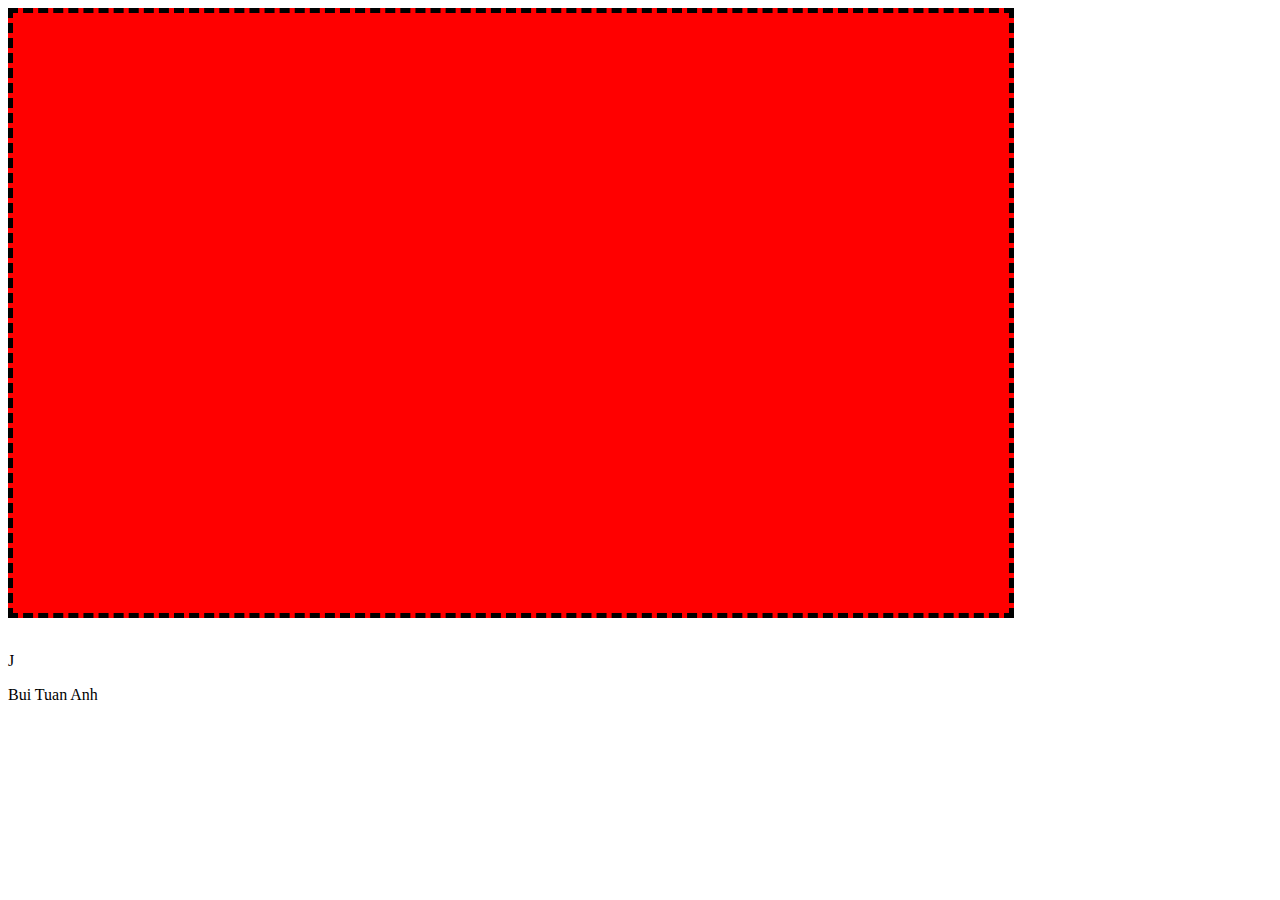
<file: Buoi3/index.html>
<!DOCTYPE html>
<html lang="en">
<head>
    <meta charset="UTF-8">
    <meta http-equiv="X-UA-Compatible" content="IE=edge">
    <meta name="viewport" content="width=device-width, initial-scale=1.0">
    <title>Document</title>
</head>
<style>
    .container{
        width: 70vw;
        height: 500px;
        background-color: red;
        background-image: url(https://media-cdn-v2.laodong.vn/Storage/NewsPortal/2022/1/1/990706/268006901_1028885057.jpg);
        background-size: 500px;
        background-repeat: no-repeat;
        background-position: right bottom;
        padding: 50px;
        border: solid 5px;
        border-style: dashed;
       /* background-clip: padding-box;*/

    }
    .box{
        width: 800px;
        height: 300px;
        background-color: red;
        object-fit: fill;
        display: block;
    }
</style>
<body>
    <div class="container">
        
    </div>
    <br>
    <div class="box1-1">
        <p class="Jbox">J</p>
        <p class="box1-1__content">Bui Tuan Anh</p>
    </div>
</body>
</html>
</file>
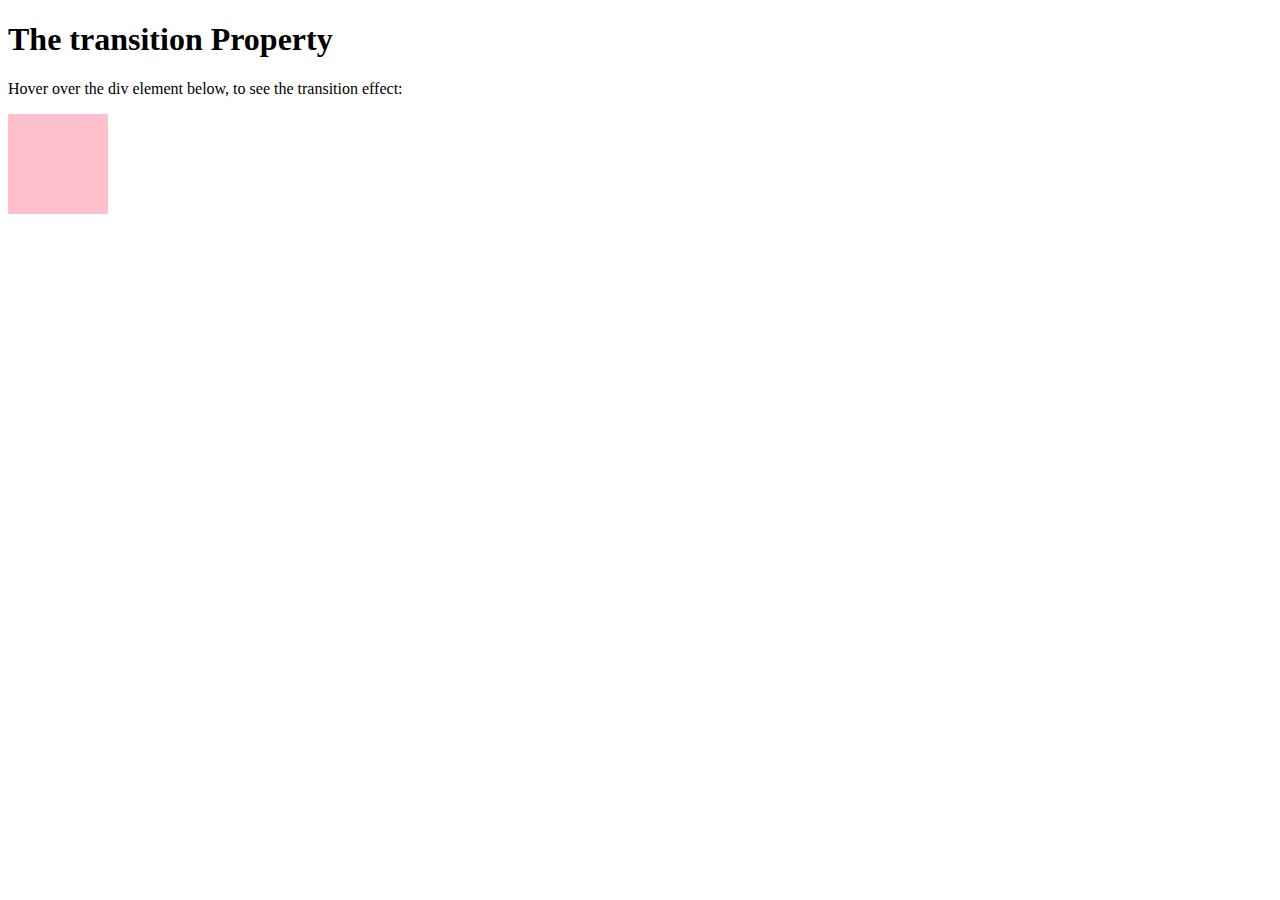
<file: Buoi4/index.html>
<!DOCTYPE html>
<html>
<head>
<style> 
    .box2 {
        width: 100px;
        height: 100px;
        background: pink;
        transition-delay: position 6s;
        left: 0;
    }
    .box2:hover{
        position: absolute;
        left: 300px;
    }
    
</style>
</head>
<body>

<h1>The transition Property</h1>

<p>Hover over the div element below, to see the transition effect:</p>
<div class = "box2"></div>

</body>
</html>
</file>
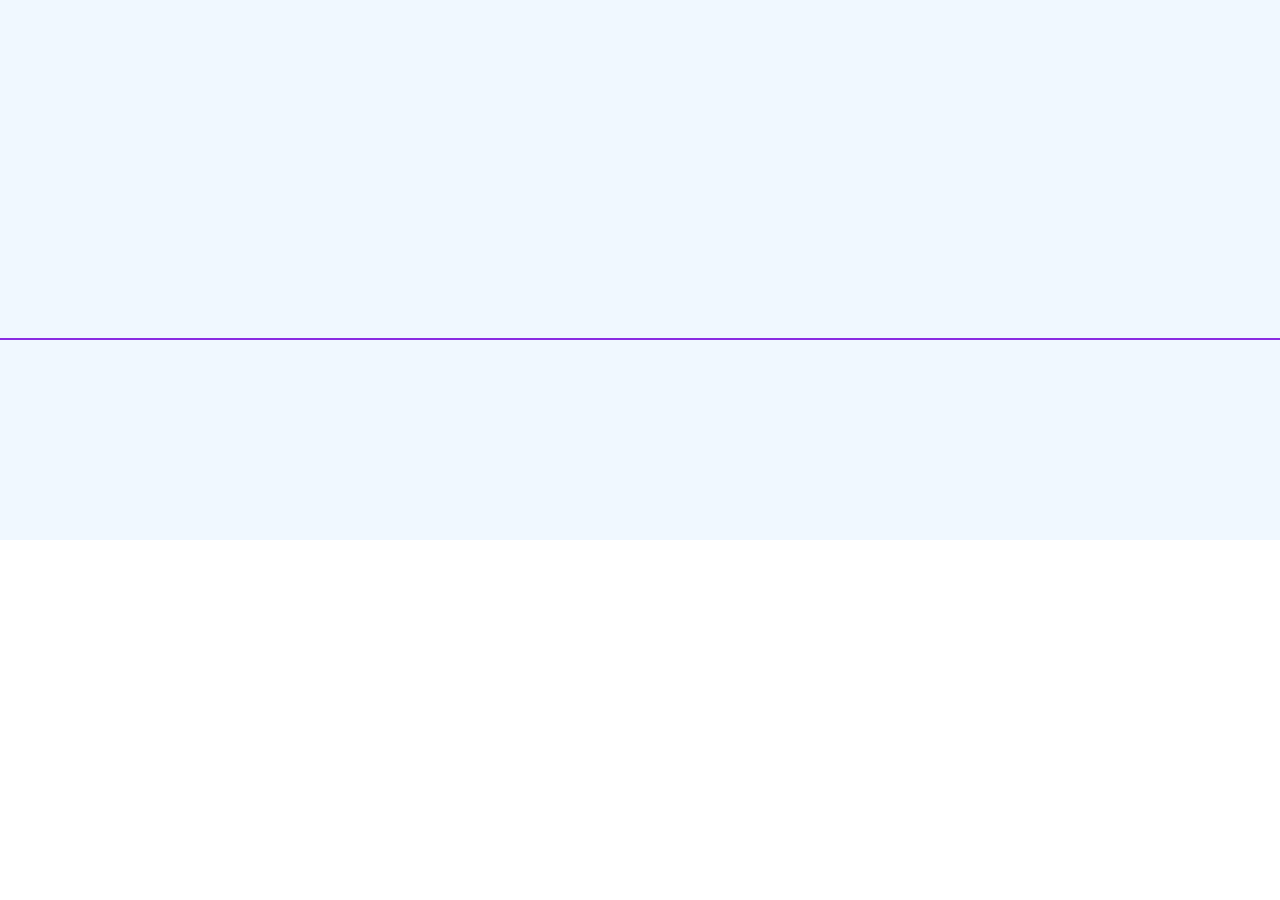
<file: Buoi6/index.html>
<!DOCTYPE html>
<html lang="en">
<head>
    <meta charset="UTF-8">
    <meta http-equiv="X-UA-Compatible" content="IE=edge">
    <meta name="viewport" content="width=device-width, initial-scale=1.0">
    <title>Document</title>
    <style>
        body{
            margin: 0;
        }   
        .container{
            width: 100%;
            padding-top: 200px;
            padding-bottom: 200px;
            background-color: aliceblue;
        }
        .container-box{
            display: flex;
            justify-content: center;
        }
        .line{
            position: relative;
            width: 100%;
            height: 2px;
            background-color: blueviolet;
            animation: LtoR linear 10s;
        }
        @keyframes LtoR{
            from{
                transform: translateX(-100%);
            }
            to {
                transform: translateX(0);
            }
        }
        svg{
            width: 25px;
            height: 25px;
            fill: blueviolet;
        }
        .box{
            position: relative;
            left: 0;
            top: 68px;
            z-index: 999;
            color: blueviolet;
            padding: 0 120px 0 120px;
        }
        .box-1{
            opacity: 0;
            animation: fadeIn 1s 1.5s;
            animation-fill-mode: forwards;
        }
        .box-2{
            opacity: 0;
            animation: fadeIn 1s 3.6s;
            animation-fill-mode: forwards;
        }
        .box-3{
            opacity: 0;
            animation: fadeIn 1s 5.5s;
            animation-fill-mode: forwards;
        }
        .box-4{
            opacity: 0;
            animation: fadeIn 1s 8s;
            animation-fill-mode: forwards;
        }
        @keyframes fadeIn{
            from{
                opacity: 0;
            }
            to {
                opacity: 1;
            }
        }
    </style>
</head>
<body>
    <div class="container">
        <div class="container-box">
            <div class="box box-1">
                <h3>DAY 1-2</h3>
                <svg xmlns="http://www.w3.org/2000/svg" viewBox="0 0 512 512"><!--! Font Awesome Pro 6.2.1 by @fontawesome - https://fontawesome.com License - https://fontawesome.com/license (Commercial License) Copyright 2022 Fonticons, Inc. --><path d="M160 256C160 202.1 202.1 160 256 160C309 160 352 202.1 352 256C352 309 309 352 256 352C202.1 352 160 309 160 256zM512 256C512 397.4 397.4 512 256 512C114.6 512 0 397.4 0 256C0 114.6 114.6 0 256 0C397.4 0 512 114.6 512 256zM256 48C141.1 48 48 141.1 48 256C48 370.9 141.1 464 256 464C370.9 464 464 370.9 464 256C464 141.1 370.9 48 256 48z"/></svg>
                <p>aaaaaaaaaaa</p>
            </div>
            <div class="box box-2">
                <h3>DAY 1-2</h3>
                <svg xmlns="http://www.w3.org/2000/svg" viewBox="0 0 512 512"><!--! Font Awesome Pro 6.2.1 by @fontawesome - https://fontawesome.com License - https://fontawesome.com/license (Commercial License) Copyright 2022 Fonticons, Inc. --><path d="M160 256C160 202.1 202.1 160 256 160C309 160 352 202.1 352 256C352 309 309 352 256 352C202.1 352 160 309 160 256zM512 256C512 397.4 397.4 512 256 512C114.6 512 0 397.4 0 256C0 114.6 114.6 0 256 0C397.4 0 512 114.6 512 256zM256 48C141.1 48 48 141.1 48 256C48 370.9 141.1 464 256 464C370.9 464 464 370.9 464 256C464 141.1 370.9 48 256 48z"/></svg>
                <p>aaaaaaaaaaa</p>
            </div>
            <div class="box box-3">
                <h3>DAY 1-2</h3>
                <svg xmlns="http://www.w3.org/2000/svg" viewBox="0 0 512 512"><!--! Font Awesome Pro 6.2.1 by @fontawesome - https://fontawesome.com License - https://fontawesome.com/license (Commercial License) Copyright 2022 Fonticons, Inc. --><path d="M160 256C160 202.1 202.1 160 256 160C309 160 352 202.1 352 256C352 309 309 352 256 352C202.1 352 160 309 160 256zM512 256C512 397.4 397.4 512 256 512C114.6 512 0 397.4 0 256C0 114.6 114.6 0 256 0C397.4 0 512 114.6 512 256zM256 48C141.1 48 48 141.1 48 256C48 370.9 141.1 464 256 464C370.9 464 464 370.9 464 256C464 141.1 370.9 48 256 48z"/></svg>
                <p>aaaaaaaaaaa</p>
            </div>
            <div class="box box-4">
                <h3>DAY 1-2</h3>
                <svg xmlns="http://www.w3.org/2000/svg" viewBox="0 0 512 512"><!--! Font Awesome Pro 6.2.1 by @fontawesome - https://fontawesome.com License - https://fontawesome.com/license (Commercial License) Copyright 2022 Fonticons, Inc. --><path d="M160 256C160 202.1 202.1 160 256 160C309 160 352 202.1 352 256C352 309 309 352 256 352C202.1 352 160 309 160 256zM512 256C512 397.4 397.4 512 256 512C114.6 512 0 397.4 0 256C0 114.6 114.6 0 256 0C397.4 0 512 114.6 512 256zM256 48C141.1 48 48 141.1 48 256C48 370.9 141.1 464 256 464C370.9 464 464 370.9 464 256C464 141.1 370.9 48 256 48z"/></svg>
                <p>aaaaaaaaaaa</p>
            </div>
        </div>
        <div class="line"></div>
    </div>
</body>
</html>
</file>
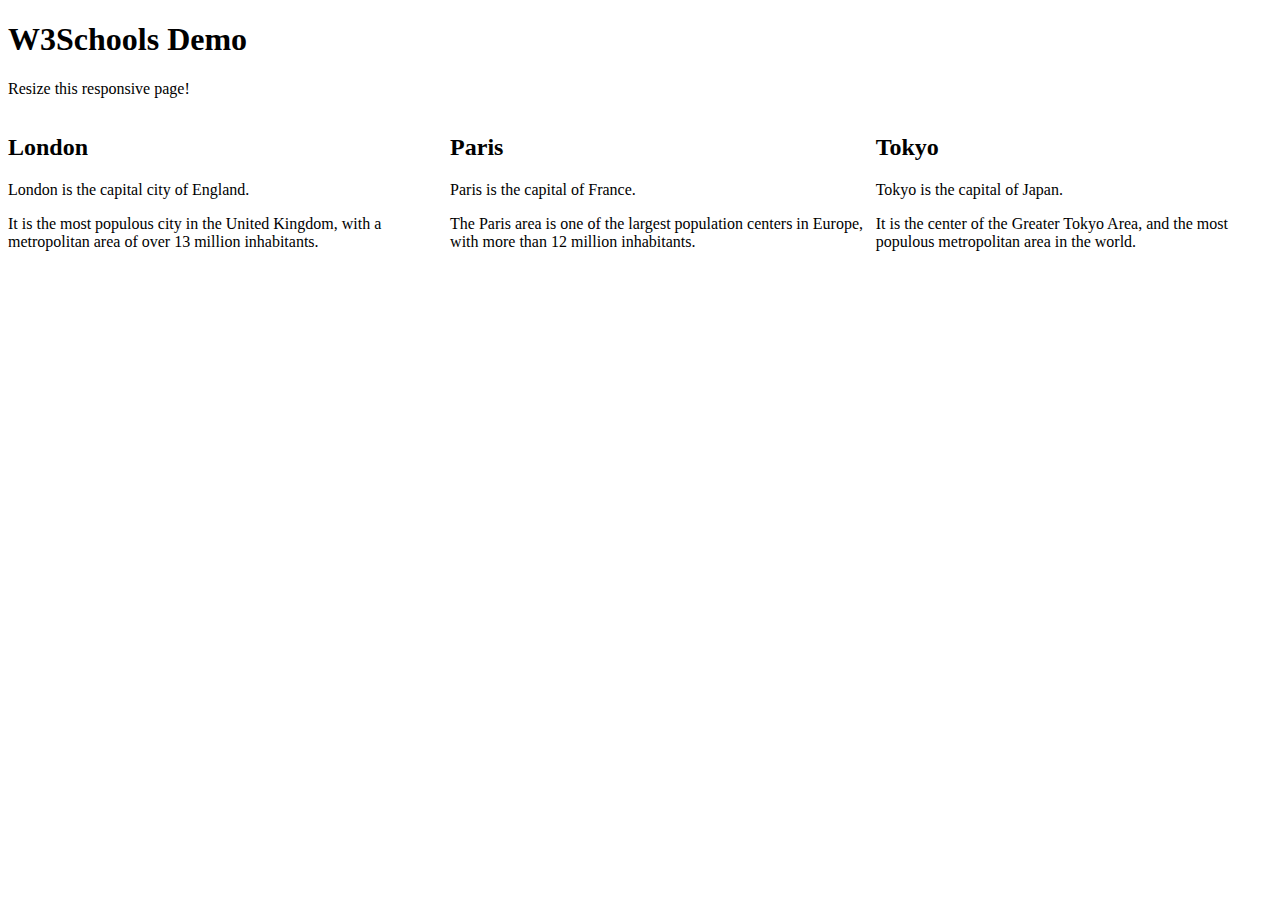
<file: BUoi7/index.html>
<!DOCTYPE html>
<html>
<head>
<title>W3.CSS</title>
<style>
    @media only screen and (max-width: 600px){
        .w3-row-padding{
            flex-direction: column;
        }
    }
    .w3-row-padding{
        display: flex;
    }
</style>
</head>
<body>

<div class="w3-container w3-green">
  <h1>W3Schools Demo</h1> 
  <p>Resize this responsive page!</p> 
</div>

<div class="w3-row-padding">
  <div class="w3-third">
    <h2>London</h2>
    <p>London is the capital city of England.</p>
    <p>It is the most populous city in the United Kingdom,
    with a metropolitan area of over 13 million inhabitants.</p>
  </div>

  <div class="w3-third">
    <h2>Paris</h2>
    <p>Paris is the capital of France.</p> 
    <p>The Paris area is one of the largest population centers in Europe,
    with more than 12 million inhabitants.</p>
  </div>

  <div class="w3-third">
    <h2>Tokyo</h2>
    <p>Tokyo is the capital of Japan.</p>
    <p>It is the center of the Greater Tokyo Area,
    and the most populous metropolitan area in the world.</p>
  </div>
</div>

</body>
</html>
</file>
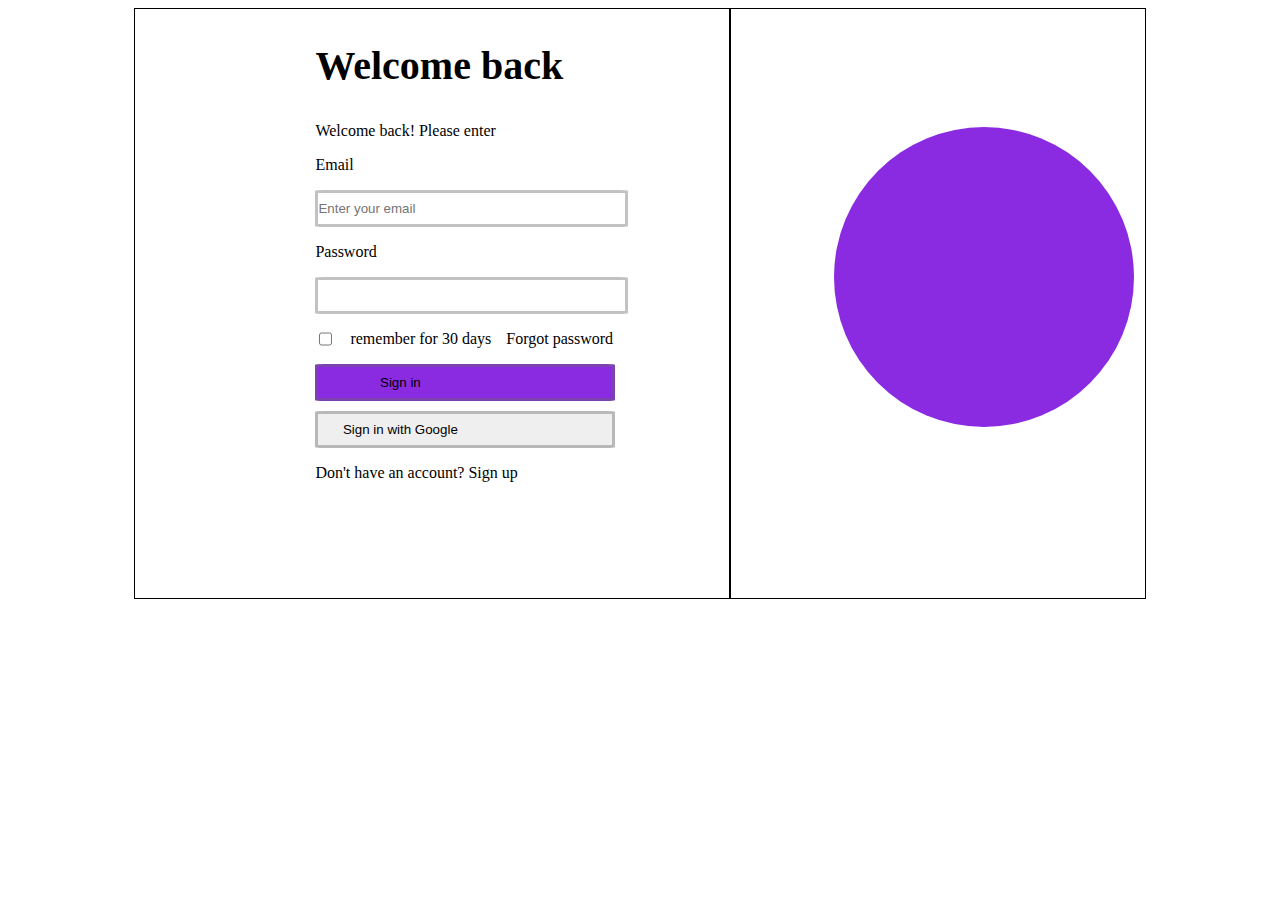
<file: Buoi8/index.html>
<!DOCTYPE html>
<html lang="en">
<head>
    <meta charset="UTF-8">
    <meta http-equiv="X-UA-Compatible" content="IE=edge">
    <meta name="viewport" content="width=device-width, initial-scale=1.0">
    <link rel="stylesheet" href="style.css">
    <title>Document</title>
</head>
<body>
    <div class="main">
        <div class="container">
            <div class="login">
                <h2 class="login__header">Welcome back</h2>
                    <p>Welcome back! Please enter</p>
                    <p>Email</p>
                    <input type="text" placeholder="Enter your email">
                    <p>Password</p>
                    <input type="password" name="" id="">
                    <div class="login__forgot">
                        <input type="checkbox" name="" id="">
                        <p>remember for 30 days</p>
                        <p>Forgot password</p>
                    </div>
                    <div class="login__button">
                        <button class="btn__signin">Sign in</button>
                        <button>Sign in with Google</button>
                    </div>
                    <p>Don't have an account? Sign up</p>

            </div>
            <div class="image">
                <div class="circle"></div>
            </div>
        </div>
    </div>
</body>
</html>
</file>
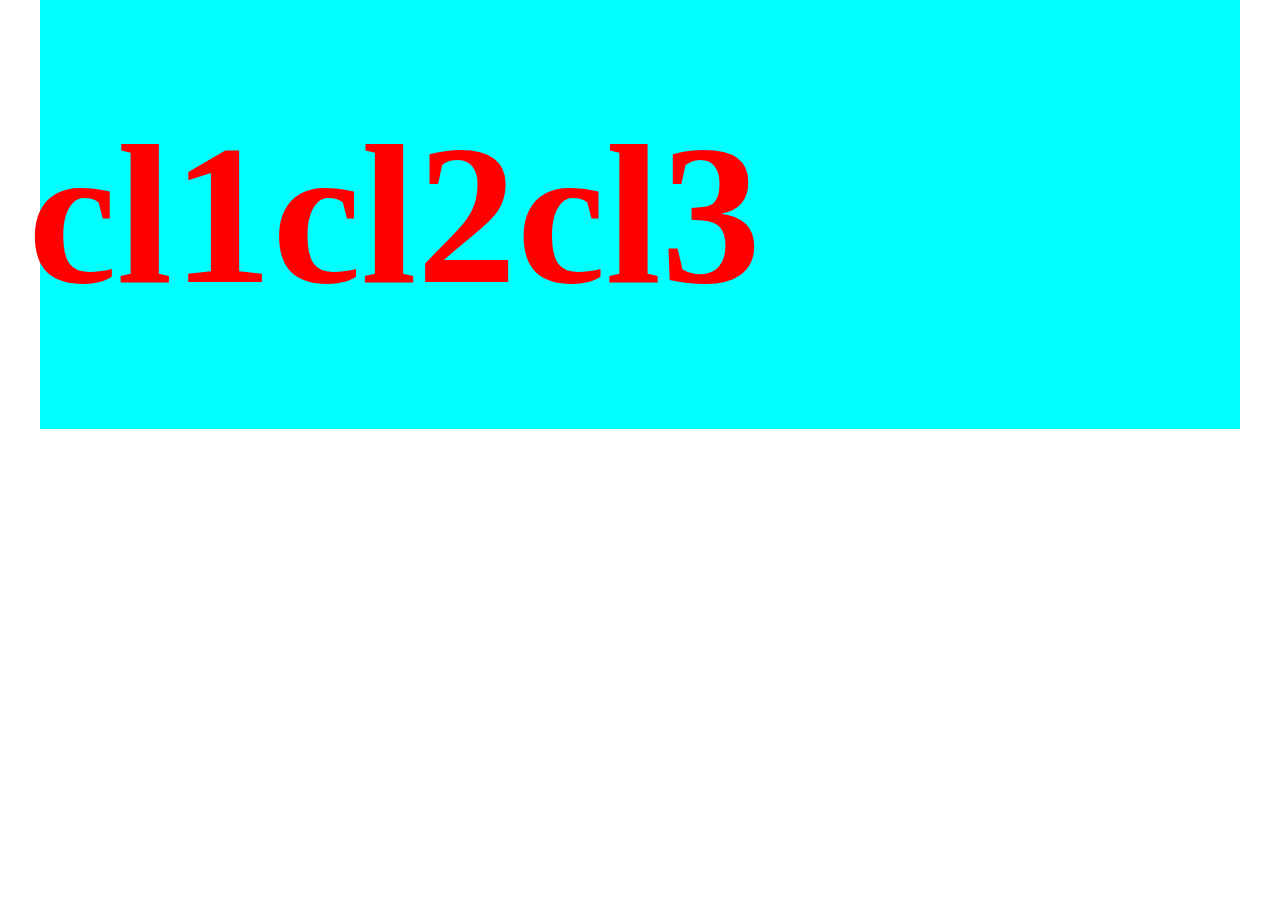
<file: Grid/index.html>
<!DOCTYPE html>
<html lang="en">
<head>
    <meta charset="UTF-8">
    <meta http-equiv="X-UA-Compatible" content="IE=edge">
    <meta name="viewport" content="width=device-width, initial-scale=1.0">
    <link rel="stylesheet" href="./grid.css">
    <title>Document</title>
    <style>
        body{
            margin: 0;
        }
        h1{
            padding: 100px 0;
            font-size: 200px;
            color: red;
            margin: 0;
        }
        .container{
            background-color: aqua;
            text-align: center;
        }
    </style>
</head>
<body>
    <div class="grid wide container">
        <div class="row">
            <h1>cl1</h1>
            <h1>cl2</h1>
            <h1>cl3</h1>
        </div>
    </div>
</body>
</html>
</file>
<file: Buoi8/style.css>
button, input {
  border: solid rgba(102, 102, 102, 0.4);
  border-radius: 3%;
  padding: 8px 130px 8px 0;
}

.container {
  display: flex;
  width: 80%;
  margin: 0 auto;
}
.container .login {
  padding-left: 180px;
  padding-bottom: 100px;
  flex: 0.5;
  border: solid 1px;
}
.container .login .login__header {
  font-size: 40px;
}
.container .login .login__forgot {
  display: flex;
}
.container .login .login__forgot .login__forgot, .container .login .login__forgot p {
  margin-left: 15px;
}
.container .login .login__button {
  width: 300px;
  display: flex;
  flex-direction: column;
}
.container .login .login__button .btn__signin {
  margin-bottom: 10px;
  background-color: blueviolet;
}
.container .image {
  border: solid 1px;
  flex: 0.5;
  position: relative;
}
@media (max-width: 767px) {
  .container .image {
    display: none;
  }
}
.container .image .circle {
  width: 300px;
  height: 300px;
  background-color: blueviolet;
  border-radius: 50%;
  position: absolute;
  top: 20%;
  left: 25%;
}

/*# sourceMappingURL=style.css.map */
</file>
<file: Grid/grid.css>
.grid {
    width: 100%;
    display: block;
    padding: 0;
}

.grid.wide {
    max-width: 1200px;
    margin: 0 auto;
}

.row {
    display: flex;
    flex-wrap: wrap;
    margin-left: -4px;
    margin-right: -4px;
}

.row.no-gutters {
    margin-left: 0;
    margin-right: 0;
}

.col {
    padding-left: 4px;
    padding-right: 4px;
}

.row.no-gutters .col {
    padding-left: 0;
    padding-right: 0;
}

.c-0 {
    display: none;
}

.c-1 {
    flex: 0 0 8.33333%;
    max-width: 8.33333%;
}

.c-2 {
    flex: 0 0 16.66667%;
    max-width: 16.66667%;
}

.c-3 {
    flex: 0 0 25%;
    max-width: 25%;
}

.c-4 {
    flex: 0 0 33.33333%;
    max-width: 33.33333%;
}

.c-5 {
    flex: 0 0 41.66667%;
    max-width: 41.66667%;
}

.c-6 {
    flex: 0 0 50%;
    max-width: 50%;
}

.c-7 {
    flex: 0 0 58.33333%;
    max-width: 58.33333%;
}

.c-8 {
    flex: 0 0 66.66667%;
    max-width: 66.66667%;
}

.c-9 {
    flex: 0 0 75%;
    max-width: 75%;
}

.c-10 {
    flex: 0 0 83.33333%;
    max-width: 83.33333%;
}

.c-11 {
    flex: 0 0 91.66667%;
    max-width: 91.66667%;
}

.c-12 {
    flex: 0 0 100%;
    max-width: 100%;
}

.c-o-1 {
    margin-left: 8.33333%;
}

.c-o-2 {
    margin-left: 16.66667%;
}

.c-o-3 {
    margin-left: 25%;
}

.c-o-4 {
    margin-left: 33.33333%;
}

.c-o-5 {
    margin-left: 41.66667%;
}

.c-o-6 {
    margin-left: 50%;
}

.c-o-7 {
    margin-left: 58.33333%;
}

.c-o-8 {
    margin-left: 66.66667%;
}

.c-o-9 {
    margin-left: 75%;
}

.c-o-10 {
    margin-left: 83.33333%;
}

.c-o-11 {
    margin-left: 91.66667%;
}

/* >= Tablet */
@media (min-width: 740px) {
    .row {
        margin-left: -8px;
        margin-right: -8px;
    }

    .col {
        padding-left: 8px;
        padding-right: 8px;
    }

    .m-0 {
        display: none;
    }

    .m-1,
    .m-2,
    .m-3,
    .m-4,
    .m-5,
    .m-6,
    .m-7,
    .m-8,
    .m-9,
    .m-10,
    .m-11,
    .m-12 {
        display: block;
    }

    .m-1 {
        flex: 0 0 8.33333%;
        max-width: 8.33333%;
    }

    .m-2 {
        flex: 0 0 16.66667%;
        max-width: 16.66667%;
    }

    .m-3 {
        flex: 0 0 25%;
        max-width: 25%;
    }

    .m-4 {
        flex: 0 0 33.33333%;
        max-width: 33.33333%;
    }

    .m-5 {
        flex: 0 0 41.66667%;
        max-width: 41.66667%;
    }

    .m-6 {
        flex: 0 0 50%;
        max-width: 50%;
    }

    .m-7 {
        flex: 0 0 58.33333%;
        max-width: 58.33333%;
    }

    .m-8 {
        flex: 0 0 66.66667%;
        max-width: 66.66667%;
    }

    .m-9 {
        flex: 0 0 75%;
        max-width: 75%;
    }

    .m-10 {
        flex: 0 0 83.33333%;
        max-width: 83.33333%;
    }

    .m-11 {
        flex: 0 0 91.66667%;
        max-width: 91.66667%;
    }

    .m-12 {
        flex: 0 0 100%;
        max-width: 100%;
    }

    .m-o-1 {
        margin-left: 8.33333%;
    }

    .m-o-2 {
        margin-left: 16.66667%;
    }

    .m-o-3 {
        margin-left: 25%;
    }

    .m-o-4 {
        margin-left: 33.33333%;
    }

    .m-o-5 {
        margin-left: 41.66667%;
    }

    .m-o-6 {
        margin-left: 50%;
    }

    .m-o-7 {
        margin-left: 58.33333%;
    }

    .m-o-8 {
        margin-left: 66.66667%;
    }

    .m-o-9 {
        margin-left: 75%;
    }

    .m-o-10 {
        margin-left: 83.33333%;
    }

    .m-o-11 {
        margin-left: 91.66667%;
    }
}

/* PC medium resolution > */
@media (min-width: 1113px) {
    .row {
        margin-left: -12px;
        margin-right: -12px;
    }

    .row.sm-gutter {
        margin-left: -5px;
        margin-right: -5px;
    }

    .col {
        padding-left: 12px;
        padding-right: 12px;
    }

    .row.sm-gutter .col {
        padding-left: 5px;
        padding-right: 5px;
    }

    .l-0 {
        display: none;
    }

    .l-1,
    .l-2,
    .l-2-4,
    .l-3,
    .l-4,
    .l-5,
    .l-6,
    .l-7,
    .l-8,
    .l-9,
    .l-10,
    .l-11,
    .l-12 {
        display: block;
    }

    .l-1 {
        flex: 0 0 8.33333%;
        max-width: 8.33333%;
    }

    .l-2 {
        flex: 0 0 16.66667%;
        max-width: 16.66667%;
    }

    .l-2-4 {
        flex: 0 0 20%;
        max-width: 20%;
    }

    .l-3 {
        flex: 0 0 25%;
        max-width: 25%;
    }

    .l-4 {
        flex: 0 0 33.33333%;
        max-width: 33.33333%;
    }

    .l-5 {
        flex: 0 0 41.66667%;
        max-width: 41.66667%;
    }

    .l-6 {
        flex: 0 0 50%;
        max-width: 50%;
    }

    .l-7 {
        flex: 0 0 58.33333%;
        max-width: 58.33333%;
    }

    .l-8 {
        flex: 0 0 66.66667%;
        max-width: 66.66667%;
    }

    .l-9 {
        flex: 0 0 75%;
        max-width: 75%;
    }

    .l-10 {
        flex: 0 0 83.33333%;
        max-width: 83.33333%;
    }

    .l-11 {
        flex: 0 0 91.66667%;
        max-width: 91.66667%;
    }

    .l-12 {
        flex: 0 0 100%;
        max-width: 100%;
    }

    .l-o-1 {
        margin-left: 8.33333%;
    }

    .l-o-2 {
        margin-left: 16.66667%;
    }

    .l-o-3 {
        margin-left: 25%;
    }

    .l-o-4 {
        margin-left: 33.33333%;
    }

    .l-o-5 {
        margin-left: 41.66667%;
    }

    .l-o-6 {
        margin-left: 50%;
    }

    .l-o-7 {
        margin-left: 58.33333%;
    }

    .l-o-8 {
        margin-left: 66.66667%;
    }

    .l-o-9 {
        margin-left: 75%;
    }

    .l-o-10 {
        margin-left: 83.33333%;
    }

    .l-o-11 {
        margin-left: 91.66667%;
    }
}

/* Tablet - PC low resolution */
@media (min-width: 740px) and (max-width: 1023px) {
    .wide {
        width: 644px;
    }
}

/* > PC low resolution */
@media (min-width: 1024px) and (max-width: 1239px) {
    .wide {
        width: 984px;
    }

    .wide .row {
        margin-left: -12px;
        margin-right: -12px;
    }

    .wide .row.sm-gutter {
        margin-left: -5px;
        margin-right: -5px;
    }

    .wide .col {
        padding-left: 12px;
        padding-right: 12px;
    }

    .wide .row.sm-gutter .col {
        padding-left: 5px;
        padding-right: 5px;
    }

    .wide .l-0 {
        display: none;
    }

    .wide .l-1,
    .wide .l-2,
    .wide .l-2-4,
    .wide .l-3,
    .wide .l-4,
    .wide .l-5,
    .wide .l-6,
    .wide .l-7,
    .wide .l-8,
    .wide .l-9,
    .wide .l-10,
    .wide .l-11,
    .wide .l-12 {
        display: block;
    }

    .wide .l-1 {
        flex: 0 0 8.33333%;
        max-width: 8.33333%;
    }

    .wide .l-2 {
        flex: 0 0 16.66667%;
        max-width: 16.66667%;
    }

    .wide .l-2-4 {
        flex: 0 0 20%;
        max-width: 20%;
    }

    .wide .l-3 {
        flex: 0 0 25%;
        max-width: 25%;
    }

    .wide .l-4 {
        flex: 0 0 33.33333%;
        max-width: 33.33333%;
    }

    .wide .l-5 {
        flex: 0 0 41.66667%;
        max-width: 41.66667%;
    }

    .wide .l-6 {
        flex: 0 0 50%;
        max-width: 50%;
    }

    .wide .l-7 {
        flex: 0 0 58.33333%;
        max-width: 58.33333%;
    }

    .wide .l-8 {
        flex: 0 0 66.66667%;
        max-width: 66.66667%;
    }

    .wide .l-9 {
        flex: 0 0 75%;
        max-width: 75%;
    }

    .wide .l-10 {
        flex: 0 0 83.33333%;
        max-width: 83.33333%;
    }

    .wide .l-11 {
        flex: 0 0 91.66667%;
        max-width: 91.66667%;
    }

    .wide .l-12 {
        flex: 0 0 100%;
        max-width: 100%;
    }

    .wide .l-o-1 {
        margin-left: 8.33333%;
    }

    .wide .l-o-2 {
        margin-left: 16.66667%;
    }

    .wide .l-o-3 {
        margin-left: 25%;
    }

    .wide .l-o-4 {
        margin-left: 33.33333%;
    }

    .wide .l-o-5 {
        margin-left: 41.66667%;
    }

    .wide .l-o-6 {
        margin-left: 50%;
    }

    .wide .l-o-7 {
        margin-left: 58.33333%;
    }

    .wide .l-o-8 {
        margin-left: 66.66667%;
    }

    .wide .l-o-9 {
        margin-left: 75%;
    }

    .wide .l-o-10 {
        margin-left: 83.33333%;
    }

    .wide .l-o-11 {
        margin-left: 91.66667%;
    }
}
</file>
